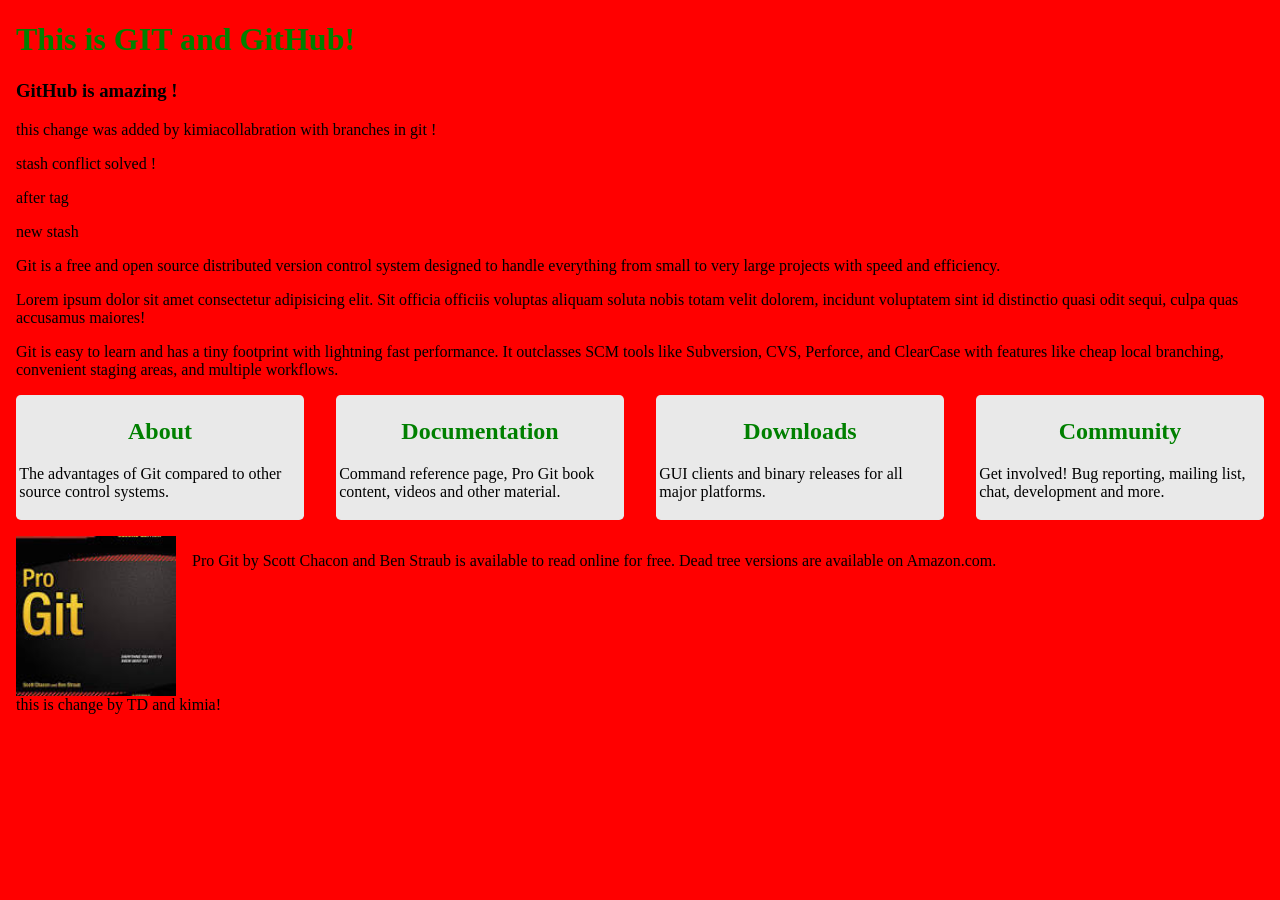
<file: index.html>
<!DOCTYPE html>
<html lang="en">
<head>
<meta charset="UTF-8">
<meta http-equiv="X-UA-Compatible" content="IE=edge">
<meta name="viewport" content="width=device-width, initial-scale=1.0">
<title>Document</title>
<link rel="stylesheet" href="style.css">
</head>
<body>

<h1>This is <b>GIT and GitHub</b>!</h1>
<h3>GitHub is amazing ! </h3>
<span>this change was added by kimia</span
<p>collabration with branches in git !</p>

<p> stash conflict solved ! </p>

<p>after tag </p>

<p> new stash</p>

<p>
Git is a free and open source distributed version control system designed to
handle everything from small to very large projects with speed and efficiency.
</p>

<p>
Lorem ipsum dolor sit amet consectetur adipisicing elit. Sit officia officiis voluptas aliquam soluta nobis totam velit dolorem, incidunt voluptatem sint id distinctio quasi odit sequi, culpa quas accusamus maiores!
</p>

<p>
Git is easy to learn and has a tiny footprint with lightning fast performance.
It outclasses SCM tools like Subversion, CVS, Perforce, and ClearCase with
features like cheap local branching, convenient staging areas, and multiple
workflows.
</p>

<div class="grid">
    <div>
        <h2>About</h2>
        <p>
            The advantages of Git compared to other source control systems.
        </p>
    </div>

    <div>
        <h2>Documentation</h2>
        <p>
            Command reference page, Pro Git book content, videos and other
            material.
        </p>
    </div>

    <div>
        <h2>Downloads</h2>
        <p>
            GUI clients and binary releases for all major platforms.
        </p>
    </div>

    <div>
        <h2>Community</h2>
        <p>
            Get involved! Bug reporting, mailing list, chat, development and
            more.
        </p>
    </div>
</div>

<div class="book">
    <img src="./public/progit2.png" alt="Pro Git Book">

    <p>
        Pro Git by Scott Chacon and Ben Straub is available to read online for
        free. Dead tree versions are available on Amazon.com.
    </p>
</div>
<span>this is change by TD and kimia! </span>
</body>
</html>
</file>
<file: style.css>
body {
  margin: 1em;
  background-color:red;
}
h1,h2{
  color: green;
}
.grid {
  display: grid;
  grid-template-columns: repeat(4, 1fr);
  gap: 0 2em;
  margin-bottom: 1em;
}
.grid > div {
  background-color: rgb(233,233,233);
  padding: 0.2em;
  border-radius: 0.3em;
}
.grid > div h2 {
  text-align:center;
}
.book{
  display:flex;
  gap:1em;
}
.book img{
  width:10em;
}
/*# sourceMappingURL=style.css.map */
</file>
